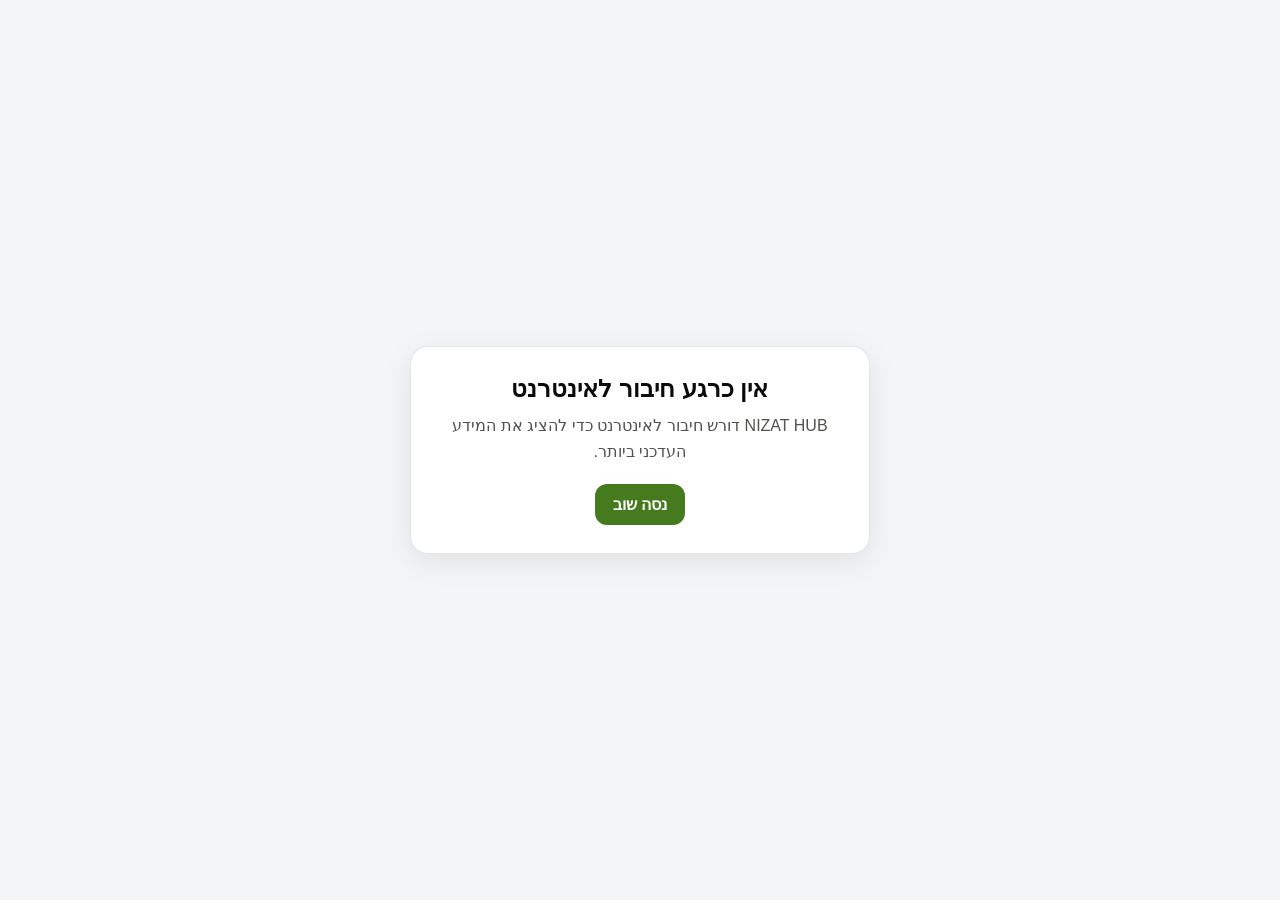
<file: offline.html>
<!DOCTYPE html>
<html lang="he" dir="rtl">
<head>
<meta charset="UTF-8">
<meta name="viewport" content="width=device-width, initial-scale=1.0, viewport-fit=cover">
<meta name="theme-color" content="#457a1f">
<title>NIZAT HUB - אין חיבור</title>
<style>
*{box-sizing:border-box}body{margin:0;min-height:100vh;display:grid;place-items:center;background:#f4f5f7;color:#0b0b0b;font-family:Arial,sans-serif;padding:24px}.card{width:min(460px,100%);background:#fff;border:1px solid rgba(11,11,11,.1);border-radius:18px;padding:28px;text-align:center;box-shadow:0 8px 30px rgba(11,11,11,.08)}h1{font-size:24px;margin:0 0 10px}p{line-height:1.6;color:#52514e;margin:0 0 20px}button{border:0;border-radius:12px;background:#457a1f;color:#fff;font:inherit;font-weight:700;padding:11px 18px;cursor:pointer}
</style>
</head>
<body>
<main class="card">
<h1>אין כרגע חיבור לאינטרנט</h1>
<p>NIZAT HUB דורש חיבור לאינטרנט כדי להציג את המידע העדכני ביותר.</p>
<button type="button" onclick="location.reload()">נסה שוב</button>
</main>
</body>
</html>
</file>
